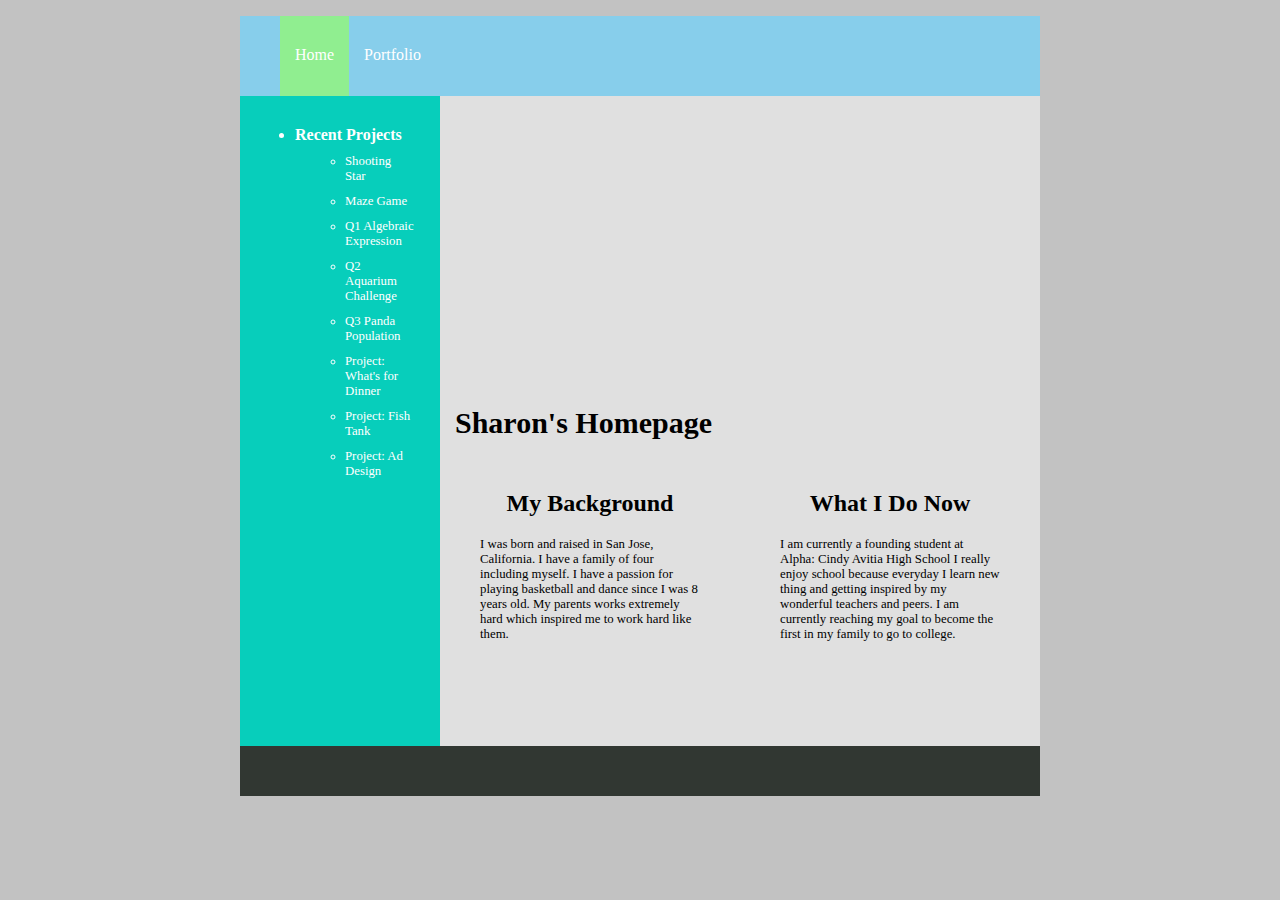
<file: index.html>
<!DOCTYPE html>
<html>
<head>
  <!-- TODO: Update Title -->
  <title>Sharon Tran's Web Page</title>
  
  <!-- Include the following stylesheet (controls sytle of navbar and footer) -->
  <link rel="stylesheet" type="text/css" href="./css/style.css">
  
  <!-- TODO: Change CSS colors and image so that it matches your desired theme -->
  <style>
    body {
      font-family: Verdana;
      background-color:#C2C2C2;
    }
    
    /* TODO: Make sure the height of your page is big enough */
    .main {
      clear: left;
      min-width: 600px;
      max-width: 800px;
      height:650px;
      margin:0 auto;
    }

    .main-page{
      display: block;
      float:right;
      background-color:#E0E0E0;
      height:100%;
      width:75%;
      box-sizing:border-box;
    }

    .sidebar {
      box-sizing:border-box;
      padding:10px;
      float:left;
      width:25%;
      height:100%;
      background-color: #07cebb;
    }

    .sidebar-nav{
      margin: 15px 0px;
      color:#FFFFFF;
    }

    .sidebar li {
      margin: 20px 5px 0px;
    }

    .sidebar ul ul li{
      margin: 10px 15px 0px;
      font-size:0.8em;
    }

    .sidebar ul ul li a{
      text-decoration: none;
      color: #FFFFFF;
    }

    .sidebar ul ul li a:hover{
      color: #F26101;
    }

    .image-container {
      height:300px;
      width:100%;
      position: relative;
      /* TODO: Update the following image */
      background-image: url("https://img.buzzfeed.com/buzzfeed-static/static/enhanced/webdr01/2013/6/17/16/anigif_enhanced-buzz-8147-1371499264-0.gif");
      background-repeat: no-repeat;
      background-size: 100% 300px;
    }

    .main-title {
      margin: 10px 15px;
      font-size: 30px;
    }

    .left-panel{
      box-sizing: border-box;
      width: 50%;
      float:left;
      padding:20px;
    }

    .right-panel{
      box-sizing: border-box;
      width: 50%;
      float:left;
      padding:20px;
    }

    .sub-title {
      text-align: center;
    }

    .text-info {
      font-size: 0.8em;
      margin: 20px;
    }

  </style>
</head>
<body>
    <div class="navbar">
        <ul class="navigation">
            <!-- TODO: Ensure that your Navbar is correct -->
            <li class="active"><a href="">Home</a></li>
            <li><a href="./portfolio.html">Portfolio</a></li>
        </ul>
    </div>

    <div class="main">
        <div class="sidebar">
            <ul class="sidebar-nav">
                <!-- TODO: Update the recent projects -->
                <li><strong>Recent Projects</strong></li>
                <ul>
                    <li><a href="./portfolio.html">Shooting Star</a></li>
                    <li><a href="./portfolio.html">Maze Game</a></li>
                     <li><a href="./portfolio.html">Q1 Algebraic Expression</a></li>
                      <li><a href="./portfolio.html">Q2 Aquarium Challenge</a></li>
                      <li><a href="./portfolio.html">Q3 Panda Population</a></li>
                      <li><a href="./portfolio.html">Project: What's for Dinner</a></li>
                      <li><a href="./portfolio.html">Project: Fish Tank</a></li>
                      <li><a href="./portfolio.html">Project: Ad Design</a></li>
                      
                </ul>
            </ul>
        </div>
        <div class="main-page">
            <div class="image-container"></div>
            
            <!-- TODO: Update the page title -->
            <h1 class="main-title">Sharon's Homepage</h1>
            <!-- TODO: Update the left-panel and right-panel with info from your 90s website -->
            <div class="left-panel">
                <h2 class="sub-title">My Background</h2>
                  <p class="text-info">I was born and raised in San Jose, California. I have a family of four including myself. I have a passion for playing basketball and dance since I was 8 years old. My parents works extremely hard which inspired me to work hard like them.
            </div>
            <div class="right-panel">
                <h2 class="sub-title">What I Do Now</h2>
                <p class="text-info">I am currently a founding student at Alpha: Cindy Avitia High School I really enjoy school because everyday I learn new thing and getting inspired by my wonderful teachers and peers. I am currently reaching my goal to become the first in my family to go to college. 
            </div>

            </div>
        <!-- TODO: Add anything you want to the footer -->
        <div class="footer">
        </div>
    </div>
    
    

</body>
</html>
</file>
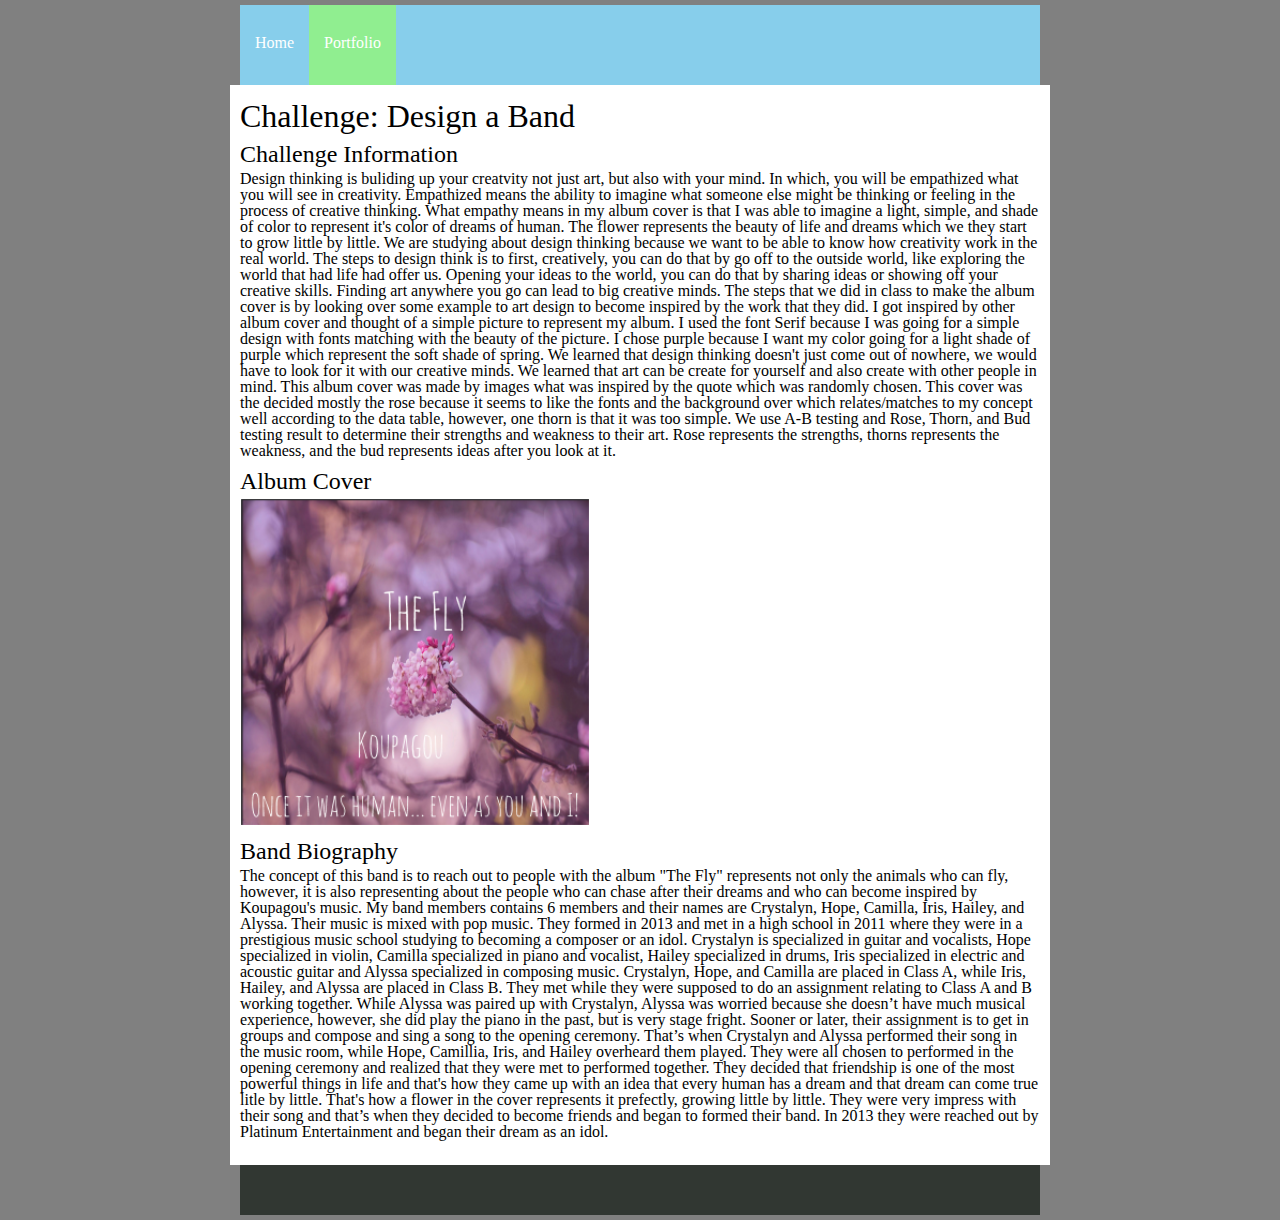
<file: design_a_band.html>
<!DOCTYPE html>
<html>
<head>
  <!-- TODO: Update your portfolio page title -->
  <title>Your Name - Design A Band</title>
  
  <!-- Linked Stylesheet (Controls Navbar and Footer) -->
  <link rel="stylesheet" type="text/css" href="./css/style.css">
  <style>
  /*Reset CSS below -- this gets rid of a lot of cross-browser bugs*/
  /************  DO NOT TOUCH ANY OF THE CSS BELOW ***************/

    html, body, div, span, applet, object, iframe,
    h1, h2, h3, h4, h5, h6, p, blockquote, pre,
    a, abbr, acronym, address, big, cite, code,
    del, dfn, em, img, ins, kbd, q, s, samp,
    small, strike, strong, sub, sup, tt, var,
    b, u, i, center,
    dl, dt, dd, ol, ul, li,
    fieldset, form, label, legend,
    table, caption, tbody, tfoot, thead, tr, th, td,
    article, aside, canvas, details, embed,
    figure, figcaption, footer, header, hgroup,
    menu, nav, output, ruby, section, summary,
    time, mark, audio, video {
      margin: 0;
      padding: 0;
      border: 0;
      font-size: 100%;
      font: inherit;
      vertical-align: baseline;
    }
    /* HTML5 display-role reset for older browsers */
    article, aside, details, figcaption, figure,
    footer, header, hgroup, menu, nav, section {
      display: block;
    }
    body {
      line-height: 1;
    }
    ol, ul {
      list-style: none;
    }
    blockquote, q {
      quotes: none;
    }
    blockquote:before, blockquote:after,
    q:before, q:after {
      content: '';
      content: none;
    }
    table {
      border-collapse: collapse;
      border-spacing: 0;
    }

  /**************  END OF RESET CSS   **************/
  </style>
  
  <!-- TODO: Change the CSS colors below so that it fits your website theme -->
  <style type="text/css" media="screen">
    body {
      background-color: gray;
      padding:5px;
      color:white;
      font-family: Verdana;
    }

    .main {
      display:block;
      clear: left;
      min-width: 600px;
      max-width: 800px;
      height:100%;
      margin:0 auto;
      background: white;
      color: black;
      padding: 10px;
    }
    
    h1 {
      font-size: 2em;
      margin-bottom: 5px;
      margin-top: 5px;
    }
    
    h2 {
      font-size: 1.5em;
      margin-bottom: 5px;
      margin-top: 10px;
    }
    
    p {
      margin-bottom: 15px;
    }

  </style>
</head>
<body>
    <div class="navbar">
        <ul class="navigation">
            <!-- TODO: Ensure that your Navbar is correct -->
            <li><a href="./index.html">Home</a></li>
            <li class="active"><a href="">Portfolio</a></li>
        </ul>
    </div>

  <div class="main">
    <!-- TODO: Create your page here -->
    <h1>Challenge: Design a Band</h1>
    <h2>Challenge Information</h2>
    <h3>Design thinking is buliding up your creatvity not just art, but also with your mind. In which, you will be empathized what you will see in creativity. Empathized means the ability to imagine what someone else might be thinking or feeling in the process of creative thinking. What empathy means in my album cover is that I was able to imagine a light, simple, and shade of color to represent it's color of dreams of human. The flower represents the beauty of life and dreams which we they start to grow little by little. We are studying about design thinking because we want to be able to know how creativity work in the real world. The steps to design think is to first, creatively, you can do that by go off to the outside world, like exploring the world that had life had offer us. Opening your ideas to the world, you can do that by sharing ideas or showing off your creative skills. Finding art anywhere you go can lead to big creative minds.  The steps that we did in class to make the album cover is by looking over some example to art design to become inspired by the work that they did. I got inspired by other album cover and thought of a simple picture to represent my album. I used the font Serif because I was going for a simple design with fonts matching with the beauty of the picture. I chose purple because I want my color going for a light shade of purple which represent the soft shade of spring. We learned that design thinking doesn't just come out of nowhere, we would have to look for it with our creative minds. We learned that art can be create for yourself and also create with other people in mind. This album cover was made by images what was inspired by the quote which was randomly chosen. This cover was the decided mostly the rose because it seems to like the fonts and the background over which relates/matches to my concept well according to the data table, however, one thorn is that it was too simple. We use A-B testing and Rose, Thorn, and Bud testing result to determine their strengths and weakness to their art. Rose represents the strengths, thorns represents the weakness, and the bud represents ideas after you look at it.  
    </h3>
    <h2>Album Cover</h2>
    <img src="./img/portfolio/design_a_band.png" alt="Design a Band" width="350"></a>
    <h2>Band Biography</h2>
    <p>The concept of this band is to reach out to people with the album "The Fly" represents not only the animals who can fly, however, it is also representing about the people who can chase after their dreams and who can become inspired by Koupagou's music. My band members contains 6 members and their names are Crystalyn, Hope, Camilla, Iris, Hailey, and Alyssa. Their music is mixed with pop music. They formed in 2013 and met in a high school in 2011 where they were in a prestigious music school studying to becoming a composer or an idol. Crystalyn is specialized in guitar and vocalists, Hope specialized in violin, Camilla specialized in piano and vocalist, Hailey specialized in drums, Iris specialized in electric and acoustic guitar and Alyssa specialized in composing music. Crystalyn, Hope, and Camilla are placed in Class A, while Iris, Hailey, and Alyssa are placed in Class B. They met while they were supposed to do an assignment relating to Class A and B working together. While Alyssa was paired up with Crystalyn, Alyssa was worried because she doesn’t have much musical experience, however, she did play the piano in the past, but is very stage fright. Sooner or later, their assignment is to get in groups and compose and sing a song to the opening ceremony. That’s when Crystalyn and Alyssa performed their song in the music room, while Hope, Camillia, Iris, and Hailey overheard them played. They were all chosen to performed in the opening ceremony and realized that they were met to performed together. They decided that friendship is one of the most powerful things in life and that's how they came up with an idea that every human has a dream and that dream can come true litle by little. That's how a flower in the cover represents it prefectly, growing little by little.
They were very impress with their song and that’s when they decided to become friends and began to formed their band.  In 2013 they were reached out by Platinum Entertainment and began their dream as an idol. 
    </p>

    
  </div>
  
  <div class="footer">
  </div>


  </body>
  </html>
</file>
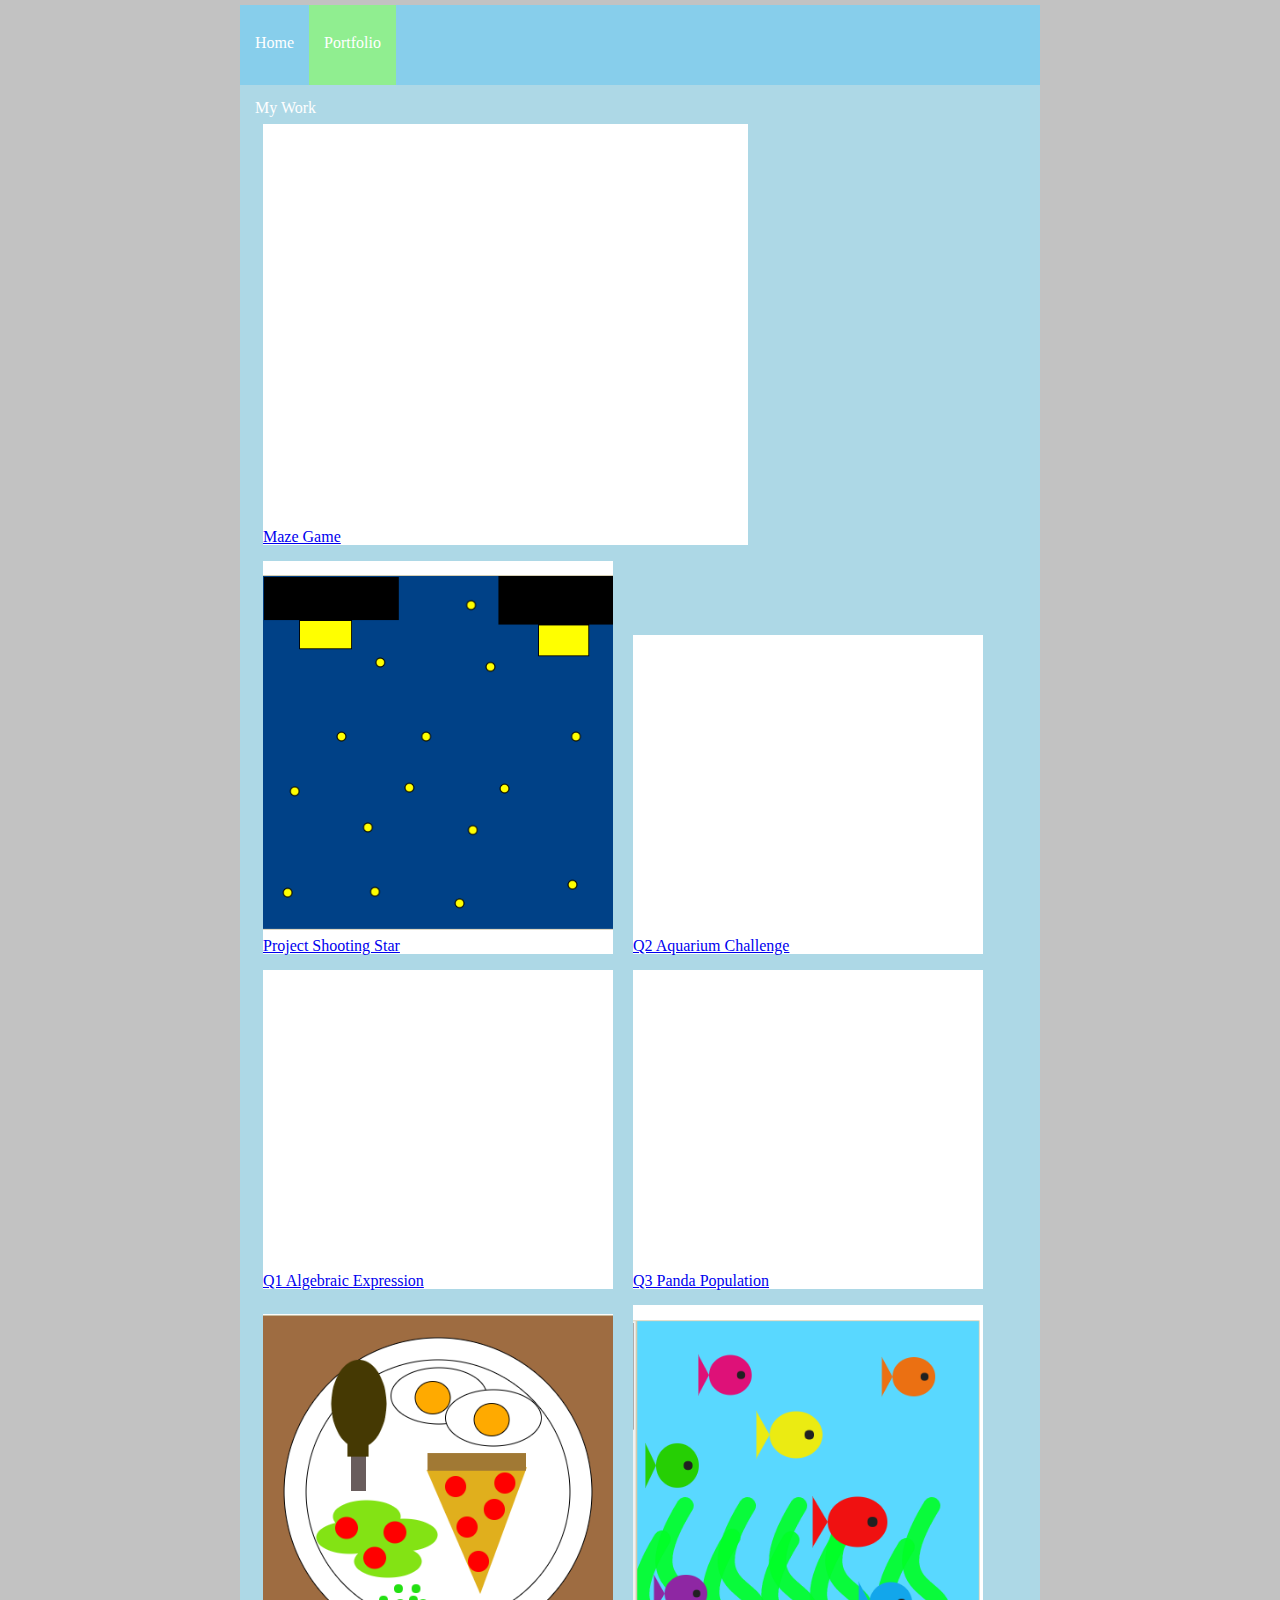
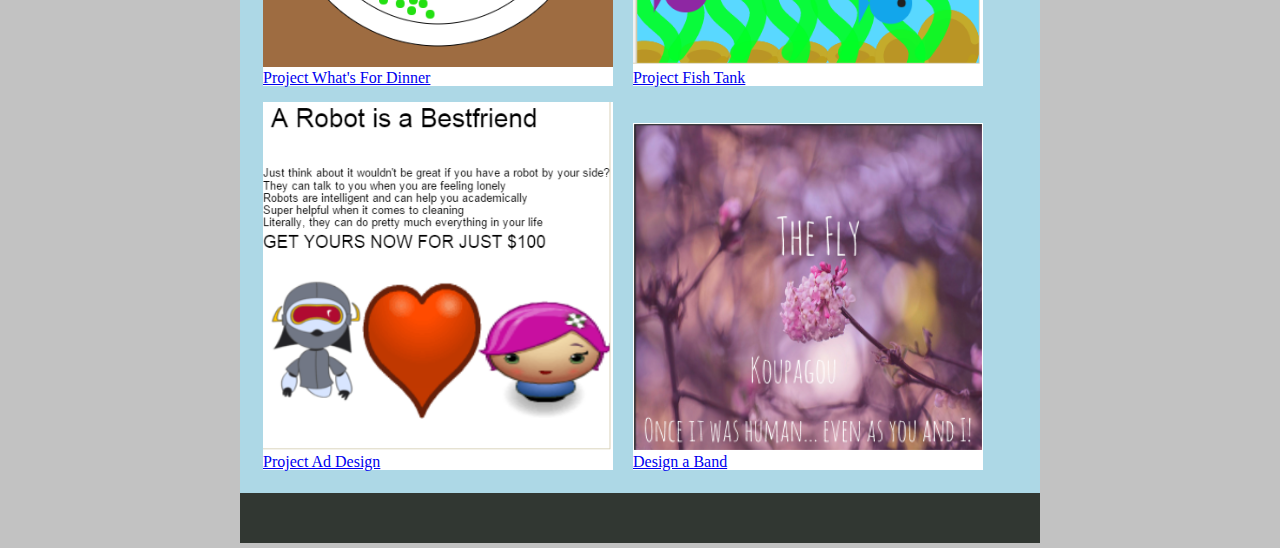
<file: portfolio.html>
<!DOCTYPE html>
<html>
<head>
  <!-- TODO: Update your portfolio page title -->
  <title>Sharon Tran - Portfolio</title>
  
  <!-- Linked Stylesheet (Controls Navbar and Footer) -->
  <link rel="stylesheet" type="text/css" href="./css/style.css">
  <style>
  /*Reset CSS below -- this gets rid of a lot of cross-browser bugs*/
  /************  DO NOT TOUCH ANY OF THE CSS BELOW ***************/

    html, body, div, span, applet, object, iframe,
    h1, h2, h3, h4, h5, h6, p, blockquote, pre,
    a, abbr, acronym, address, big, cite, code,
    del, dfn, em, img, ins, kbd, q, s, samp,
    small, strike, strong, sub, sup, tt, var,
    b, u, i, center,
    dl, dt, dd, ol, ul, li,
    fieldset, form, label, legend,
    table, caption, tbody, tfoot, thead, tr, th, td,
    article, aside, canvas, details, embed,
    figure, figcaption, footer, header, hgroup,
    menu, nav, output, ruby, section, summary,
    time, mark, audio, video {
      margin: 0;
      padding: 0;
      border: 0;
      font-size: 100%;
      font: inherit;
      vertical-align: baseline;
    }
    /* HTML5 display-role reset for older browsers */
    article, aside, details, figcaption, figure,
    footer, header, hgroup, menu, nav, section {
      display: block;
    }
    body {
      line-height: 1;
    }
    ol, ul {
      list-style: none;
    }
    blockquote, q {
      quotes: none;
    }
    blockquote:before, blockquote:after,
    q:before, q:after {
      content: '';
      content: none;
    }
    table {
      border-collapse: collapse;
      border-spacing: 0;
    }

  /**************  END OF RESET CSS   **************/
  </style>
  
  <!-- TODO: Change the CSS colors below so that it fits your website theme -->
  <style type="text/css" media="screen">
    body {
      background-color: gray;
      padding:5px;
      color:white;
      font-family: Verdana;
    }

    .grid {
      background-color: white;
      border:1px soild black;
      display: inline-block;
      margin:8px;
      color:white;
    }

    #carousel {
      background-color: lightblue;
      padding:15px;
    }


    body {
      font-family: Verdana;
      background-color:#C2C2C2;
    }

    .main {
      display:block;
      clear: left;
      min-width: 600px;
      max-width: 800px;
      height:100%;
      margin:0 auto;
    }

    .main-page{
      float:right;
      background-color:#E0E0E0;
      height:100%;
      width:75%;
      box-sizing:border-box;
    }

    .sidebar {
      box-sizing:border-box;
      padding:10px;
      float:left;
      width:25%;
      height:100%;
      background-color: #059D3E;
    }
    
    .main-title {
      margin: 10px 15px;
      font-size: 30px;
    }

    .left-panel{
      box-sizing: border-box;
      width: 50%;
      float:left;
      padding:20px;
    }

    .right-panel{
      box-sizing: border-box;
      width: 50%;
      float:left;
      padding:20px;
    }

    .sub-title {
      text-align: center;
    }

    .text-info {
      font-size: 0.8em;
      margin: 20px;
    }


  </style>
</head>
<body>
  <div class="navbar">
      <ul class="navigation">
          <!-- TODO: Ensure that your Navbar is correct -->
          <li><a href="./index.html">Home</a></li>
          <li class="active"><a href="">Portfolio</a></li>
      </ul>
  </div>

  <div class="main">
    <div id="carousel">
      <h2>My Work</h2>
      <!-- The div below shows an Embedded Scratch Project -->
      <!-- TODO: Update for your Maze Game -->
      <div class="grid">
        <iframe allowtransparency="true" width="485" height="402" src="//scratch.mit.edu/projects/embed/92849332/?autostart=false" frameborder="0" allowfullscreen></iframe>
        <p><a href="https://scratch.mit.edu/projects/90479001/" target="_blank">Maze Game</a></p>
      </div>
      
      <!-- The div below is a screenshot of a document that you can click on to get to the document-->
      <!-- TODO: Update for your Project: Shooting Star -->
      <div class="grid">
        <a href="https://www.khanacademy.org/computer-programming/406-shooting-star-challenge/6039629466042368" target="_blank"><img src="./img/portfolio/project_shooting_star.png" alt="Project Shooting Star" width="350"></a>
        <p><a href="https://www.khanacademy.org/computer-programming/406-shooting-star-challenge/6039629466042368" target="_blank">Project Shooting Star</a></p>
      </div>
      
      <!-- The div below is an example of a linked Google Doc -->
      <!-- TODO: Update for your Algebra Challenge 2 (The fish tank one) -->
      <div class="grid">
        <iframe src="https://docs.google.com/document/d/1izz-iwgK3hrdp4BfpmzHglY32UegUdGoNF6K3RBkQTI/pub?embedded=true" width=350 height=300></iframe>
        <p><a href="https://docs.google.com/document/d/1izz-iwgK3hrdp4BfpmzHglY32UegUdGoNF6K3RBkQTI/pub" target="_blank">Q2 Aquarium Challenge</a></p>
      </div>
      
      <!-- TODO: Add more div class="grid" elements for your other Khan Academy Projects and Algebra Challenges -->
      <div class="grid">
        <iframe src="https://docs.google.com/document/d/1_lgUUsfgjj37aL5kZoUWFIzOHF82K98QqeKXNHmPi0g/pub?embedded=true" width=350 height=300></iframe>
        <p><a href="https://docs.google.com/document/d/1_lgUUsfgjj37aL5kZoUWFIzOHF82K98QqeKXNHmPi0g/pub" target="_blank">Q1 Algebraic Expression</a></p>
      </div>
  
      <div class="grid">
        <iframe src="https://docs.google.com/document/d/1u4VpzL22fUB2eGa6EAPEJxeT1WbZuLux2OPvo8gdq1w/pub?embedded=true" width=350 height=300></iframe>
        <p><a href="https://docs.google.com/document/d/1u4VpzL22fUB2eGa6EAPEJxeT1WbZuLux2OPvo8gdq1w/pub" target="_blank">Q3 Panda Population</a></p>
      </div>
      
      <div class ="grid">
       <a href = "https://www.khanacademy.org/computer-programming/spin-off-of-project-whats-for-dinner/6158211673882624" target="_blank"><img src="./img/portfolio/project_what's_for_dinner.png" alt="Project What's For Dinner" width="350"></a>
        <p><a href = "https://www.khanacademy.org/computer-programming/spin-off-of-project-whats-for-dinner/6158211673882624" target="_blank">Project What's For Dinner</a></p>
      </div>
      
   
       <div class ="grid">
        <a href = "https://www.khanacademy.org/computer-programming/spin-off-of-project-fish-tank/5814167434297344" target="_blank"><img src="./img/portfolio/project_fish_tank.png" alt="Project Fish Tank" width="350"></a>
        <p><a href ="https://www.khanacademy.org/computer-programming/spin-off-of-project-fish-tank/5814167434297344" target="_blank">Project Fish Tank</a></p>
        </div>
   
        
       <div class ="grid">
        <a href ="https://www.khanacademy.org/computer-programming/407-homeworkchallenge-ad-design/4881975912824832" target="_blank"><img src="./img/portfolio/project_ad_design.png" alt="Project Ad Design" width="350"></a>
        <p><a href="https://www.khanacademy.org/computer-programming/407-homeworkchallenge-ad-design/4881975912824832" target="_blank">Project Ad Design</a></p>
        </div>
        
        <div class ="grid">
          <a href = "./design_a_band.html" target="_blank"><img src="./img/portfolio/design_a_band.png" alt="Design a Band" width="350"></a>
          <p><a href ="./design_a_band.html" target="_blank">Design a Band</a></p>
        </div>
      
      
      
 </div> <!-- Closing the carousel -->
  
  
  
  
  
  
  
    <div class="footer"></div>
  </div>


</body>
</html>
</file>
<file: css/style.css>
/* NAVBAR CSS BEGIN */
    .nav li {
      line-height: 40px;
      padding:20px;
      list-style: none;
      display: inline-block;
      background-color: white;
    }

    /* Select all child links in a nav element */
    .nav a {
      text-decoration: none;
    }

    .navbar-outside {
      display:block;
      background-color: #313732;
      height:80px;
    }

    .navbar {
      display:block;
      background-color: skyblue;
      height:80px;
      margin:0 auto;
      min-width:600px;
      max-width:800px;
    }

    .navigation li {
      padding: 30px 15px;
      list-style: none;
      text-decoration: none;
      float:left;
      height: 20px;
    }

    .navigation li a {
      text-decoration: none;
      color: #FFFFFF;
    }

    .navigation li:hover {
      background-color: pink;
    }
    
    .active {
        background-color: lightgreen;
        color: black;
    }
    /* END NAVBAR CSS */
    
    /* FOOTER */
    .footer{
      min-width:600px;
      max-width:800px;
      margin:0 auto;
      background-color: #313732;
      height:50px;
      clear:both;
    }
</file>
